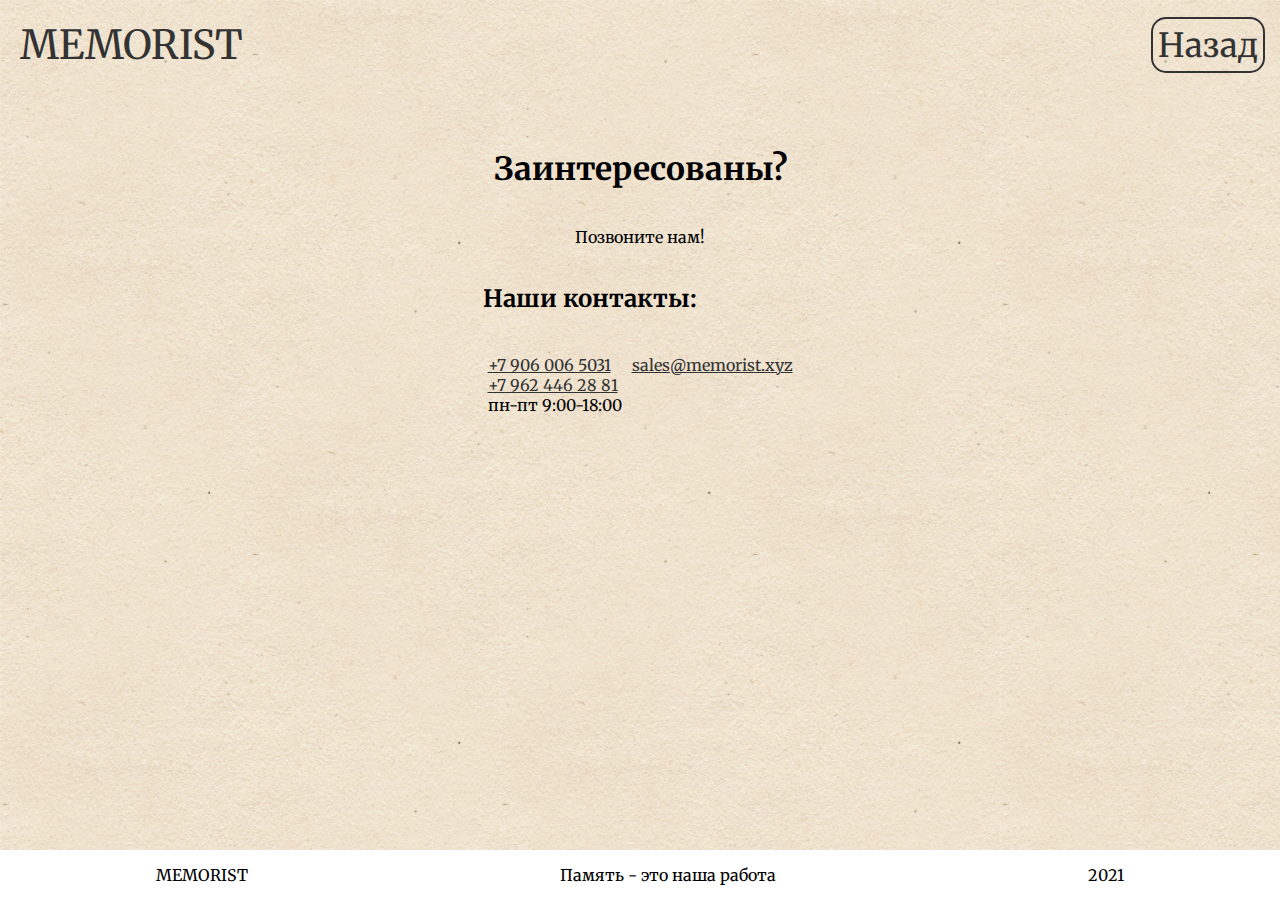
<file: contact.html>
<!DOCTYPE html>
<html>
<head>
    <meta charset="utf-8"/>
    <title>Контакты|Memorist</title>
    <link href="media/icon.svg" rel="shortcut icon" type="image/x-icon"/>
    <link href="media/icon.svg" rel="apple-touch-icon"/>
    <link href="index.css" rel="stylesheet" type="text/css">
<!-- Yandex.Metrika counter -->
<style>
#content {
    display: flex;
    width: 85%;
    flex-direction: column;
    margin-left: auto;
    margin-right: auto;
    margin-top: 10%;
    justify-content: center;
    align-items: center;
}
#cntclist {
    display: flex;
    justify-content: space-around;
}
.cntcell {
    margin: 5px;
    
} 
.cntcell p a{
    color: #333;
}
</style>
<script type="text/javascript" >
   (function(m,e,t,r,i,k,a){m[i]=m[i]||function(){(m[i].a=m[i].a||[]).push(arguments)};
   m[i].l=1*new Date();k=e.createElement(t),a=e.getElementsByTagName(t)[0],k.async=1,k.src=r,a.parentNode.insertBefore(k,a)})
   (window, document, "script", "https://mc.yandex.ru/metrika/tag.js", "ym");

   ym(85698246, "init", {
        clickmap:true,
        trackLinks:true,
        accurateTrackBounce:true,
        webvisor:true
   });
   
</script>
<noscript><div><img src="https://mc.yandex.ru/watch/85698246" style="position:absolute; left:-9999px;" alt="" /></div></noscript>
<!-- /Yandex.Metrika counter -->
</head>
<body class="paper">
    <div id="navdiv" class="paper">
        <a id="homebtn" class="navbtn" href="index.html" role="banner">MEMORIST</a>
        <a id="contactbtn" class="navbtn" href="index.html" role="banner">Назад</a>
    </div>
    <div id="content">
    <div><h1>Заинтересованы?</h1></div>
        <div><p>Позвоните нам!</p></div>
 
        <div><h2>Наши контакты:</h2>
            <div id="cntclist">
                    <div class="cntcell"><p><a href="tel:+79060065031">+7 906 006 5031</a><br/><a href="tel:+79624462881">+7 962 446 28 81</a><br/>пн-пт 9:00-18:00</p></div>
                    <div class="cntcell"><p><a href="mailto:sales@memorist.xyz">sales@memorist.xyz</a></p></div>
            </div>
</div>
</div>
<div id="footer">
    <div class="footEl">MEMORIST</div><div class="footEl">Память - это наша работа</div><div class="footEl">2021</div>
</div>
<!--[if lte IE 9]>
<script src="//cdnjs.cloudflare.com/ajax/libs/placeholders/3.0.2/placeholders.min.js"></script><![endif]--></body>
</html>
</file>
<file: index.css>
@import url('https://fonts.googleapis.com/css2?family=Merriweather:wght@300&display=swap');
* {
  font-family: 'Merriweather', sans-serif;
}
body {
  margin-top: 0 !important;
  margin-left: 0 !important;
  margin-right: 0 !important;
  margin-bottom: 50px !important;
}
.paper {
    background-image: url(media/background.jpg) !important;
}
p, #firstblock a {
  font-size: 20;
}
@media (max-device-width: 1000px) {
  H1 {
    font-size: 50pt;
  }
  p {
    font-size: 30px;
  }
  #firstblock a {
    font-size: 30px;
  }
  #footer {
    font-size: 25px;
  }
}
#firstblock {
  width: 100%;
  margin-top: 20%;
  margin-bottom: 20%;
  text-align: center;
  display: flex;
  justify-content: center;
  letter-spacing: 0.25em;
}
#mainlabel {
  width: 40%;
  color: #333;
  
}
#navdiv {
  margin: 0;
  width: 100%;
  top: 0;
  position: fixed;
  display: flex;
  justify-content: space-between;
}
.navbtn {
  margin: 15px;
  text-decoration: none;
  font-size: 30pt;
  font-style: normal;
  color: #333;
  padding: 5px;
}
#contactbtn {
  border: #333 2px solid;
  border-radius: 15px;
  font-size: 25pt;
  margin: auto 15px;
}
#contactbtn:hover {
  background-color: rgb(241, 231, 231);
}
#otherblocks {
  display: inline-flex;
  justify-content: center;
  flex-direction: column;
  text-align: center;
}
.stadbox {
  margin-top: 15px;
  display: flex;
  margin-bottom: 20 px;
  
}
.stad {
  width: 30%;
  margin: auto;
}
#footer {
  background-color: white;
  display: flex;
  justify-content: space-around;
  margin: 0px;
  padding-top: 15px;
  padding-bottom: 15px;
  width: 100%;
  position: fixed;
  bottom: 0;
}
#demoLink{
  color: #333;
  background-color: white;
  text-decoration: none;
  border: 1px solid black;
  padding: 15px;
  margin-top: 15px;

}
</file>
